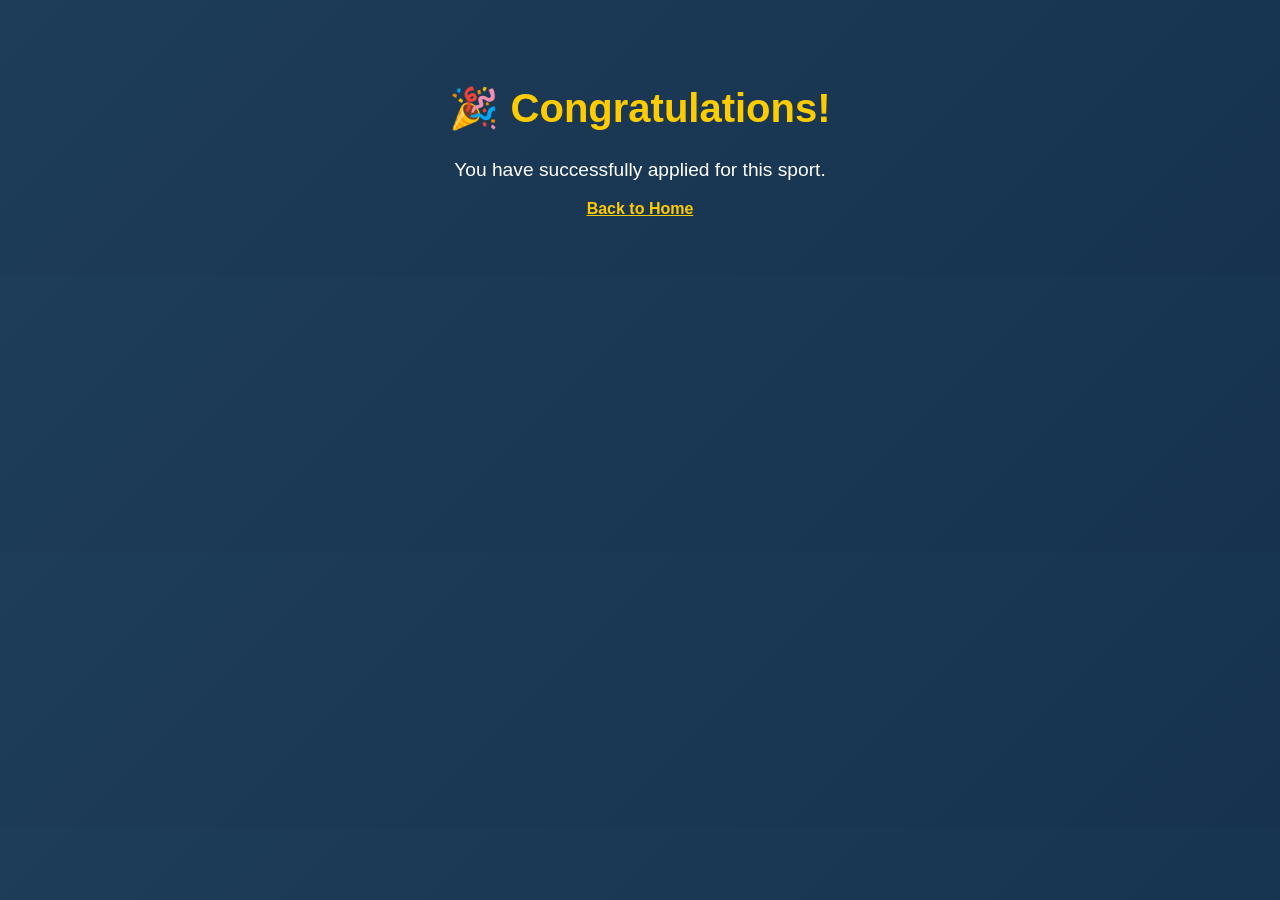
<file: Atharva_mp/success.html>
<!-- success.html -->
<!DOCTYPE html>
<html lang="en">
<head>
    <meta charset="UTF-8">
    <title>Application Successful</title>
    <style>
        body {
            font-family: Arial, sans-serif;
            background: linear-gradient(135deg, #1e3d59, #16324f);
            color: white;
            text-align: center;
            padding: 50px;
        }
        h1 {
            color: #ffcc00;
            font-size: 2.5rem;
        }
        p {
            font-size: 1.2rem;
        }
    </style>
</head>
<body>
    <h1>🎉 Congratulations!</h1>
    <p>You have successfully applied for this sport.</p>
    <a href="index.html" style="color:#ffcc00; font-weight:bold;">Back to Home</a>
</body>
</html>
</file>
